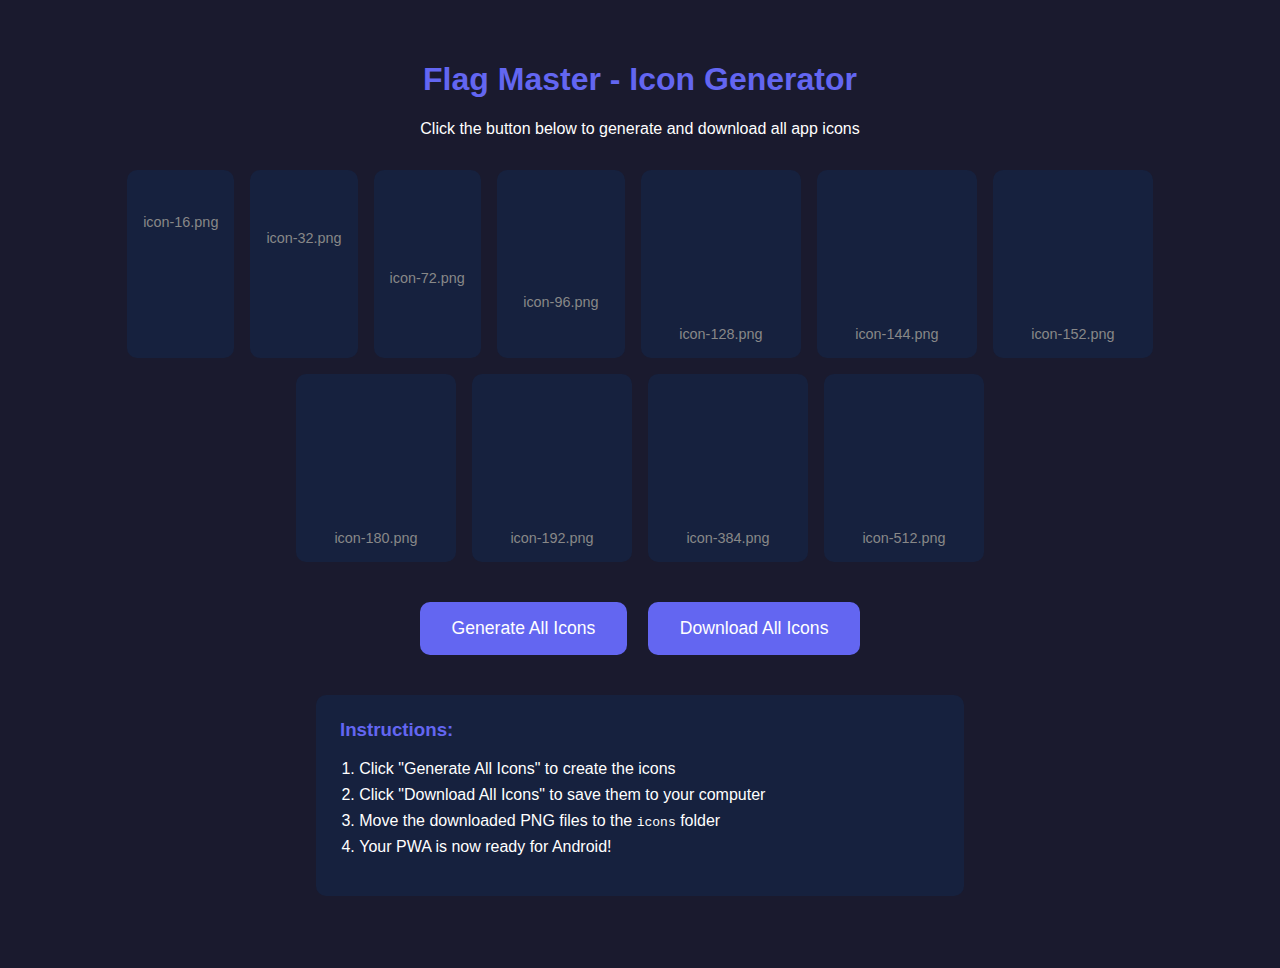
<file: icons/generate-icons.html>
<!DOCTYPE html>
<html lang="en">
<head>
    <meta charset="UTF-8">
    <meta name="viewport" content="width=device-width, initial-scale=1.0">
    <title>Flag Master Icon Generator</title>
    <style>
        body {
            font-family: 'Segoe UI', Tahoma, Geneva, Verdana, sans-serif;
            background: #1a1a2e;
            color: white;
            padding: 2rem;
            text-align: center;
        }
        h1 { color: #6366f1; }
        .icon-preview {
            display: flex;
            flex-wrap: wrap;
            gap: 1rem;
            justify-content: center;
            margin: 2rem 0;
        }
        .icon-item {
            background: #16213e;
            padding: 1rem;
            border-radius: 10px;
        }
        .icon-item canvas {
            border-radius: 20%;
        }
        .icon-item p {
            margin: 0.5rem 0 0;
            font-size: 0.9rem;
            color: #888;
        }
        button {
            background: #6366f1;
            color: white;
            border: none;
            padding: 1rem 2rem;
            font-size: 1.1rem;
            border-radius: 10px;
            cursor: pointer;
            margin: 0.5rem;
        }
        button:hover { background: #4f46e5; }
        .instructions {
            background: #16213e;
            padding: 1.5rem;
            border-radius: 10px;
            margin: 2rem auto;
            max-width: 600px;
            text-align: left;
        }
        .instructions h3 { color: #6366f1; margin-top: 0; }
        .instructions ol { padding-left: 1.2rem; }
        .instructions li { margin: 0.5rem 0; }
    </style>
</head>
<body>
    <h1>Flag Master - Icon Generator</h1>
    <p>Click the button below to generate and download all app icons</p>

    <div class="icon-preview" id="preview"></div>

    <button onclick="generateAllIcons()">Generate All Icons</button>
    <button onclick="downloadAllIcons()">Download All Icons</button>

    <div class="instructions">
        <h3>Instructions:</h3>
        <ol>
            <li>Click "Generate All Icons" to create the icons</li>
            <li>Click "Download All Icons" to save them to your computer</li>
            <li>Move the downloaded PNG files to the <code>icons</code> folder</li>
            <li>Your PWA is now ready for Android!</li>
        </ol>
    </div>

    <script>
        const sizes = [16, 32, 72, 96, 128, 144, 152, 180, 192, 384, 512];
        const canvases = {};

        function drawIcon(canvas, size) {
            const ctx = canvas.getContext('2d');
            const padding = size * 0.1;
            const innerSize = size - (padding * 2);

            // Background gradient
            const gradient = ctx.createLinearGradient(0, 0, size, size);
            gradient.addColorStop(0, '#6366f1');
            gradient.addColorStop(0.5, '#8b5cf6');
            gradient.addColorStop(1, '#ec4899');

            // Draw rounded rectangle background
            ctx.fillStyle = gradient;
            ctx.beginPath();
            const radius = size * 0.2;
            ctx.roundRect(0, 0, size, size, radius);
            ctx.fill();

            // Draw globe emoji representation
            ctx.fillStyle = 'white';
            ctx.font = `bold ${size * 0.5}px Arial`;
            ctx.textAlign = 'center';
            ctx.textBaseline = 'middle';
            ctx.fillText('🌍', size / 2, size / 2);

            // Add subtle inner glow
            const glowGradient = ctx.createRadialGradient(
                size / 2, size / 2, 0,
                size / 2, size / 2, size / 2
            );
            glowGradient.addColorStop(0, 'rgba(255, 255, 255, 0.1)');
            glowGradient.addColorStop(1, 'rgba(255, 255, 255, 0)');
            ctx.fillStyle = glowGradient;
            ctx.beginPath();
            ctx.roundRect(0, 0, size, size, radius);
            ctx.fill();
        }

        function drawIconAlternative(canvas, size) {
            const ctx = canvas.getContext('2d');

            // Background gradient
            const gradient = ctx.createLinearGradient(0, 0, size, size);
            gradient.addColorStop(0, '#6366f1');
            gradient.addColorStop(0.5, '#8b5cf6');
            gradient.addColorStop(1, '#ec4899');

            // Draw rounded rectangle background
            ctx.fillStyle = gradient;
            ctx.beginPath();
            const radius = size * 0.2;
            ctx.roundRect(0, 0, size, size, radius);
            ctx.fill();

            // Draw a stylized globe
            const centerX = size / 2;
            const centerY = size / 2;
            const globeRadius = size * 0.32;

            // Globe circle
            ctx.fillStyle = '#10b981';
            ctx.beginPath();
            ctx.arc(centerX, centerY, globeRadius, 0, Math.PI * 2);
            ctx.fill();

            // Globe highlight
            ctx.fillStyle = '#34d399';
            ctx.beginPath();
            ctx.arc(centerX - globeRadius * 0.2, centerY - globeRadius * 0.2, globeRadius * 0.7, 0, Math.PI * 2);
            ctx.fill();

            // Continent shapes (simplified)
            ctx.fillStyle = '#059669';

            // Africa-ish
            ctx.beginPath();
            ctx.ellipse(centerX + globeRadius * 0.1, centerY, globeRadius * 0.3, globeRadius * 0.5, 0, 0, Math.PI * 2);
            ctx.fill();

            // Europe-ish
            ctx.beginPath();
            ctx.ellipse(centerX, centerY - globeRadius * 0.4, globeRadius * 0.25, globeRadius * 0.2, 0.3, 0, Math.PI * 2);
            ctx.fill();

            // Globe outline
            ctx.strokeStyle = 'rgba(255, 255, 255, 0.5)';
            ctx.lineWidth = size * 0.02;
            ctx.beginPath();
            ctx.arc(centerX, centerY, globeRadius, 0, Math.PI * 2);
            ctx.stroke();

            // Latitude lines
            ctx.strokeStyle = 'rgba(255, 255, 255, 0.3)';
            ctx.lineWidth = size * 0.01;
            for (let i = -2; i <= 2; i++) {
                const y = centerY + (i * globeRadius * 0.35);
                const xOffset = Math.sqrt(Math.max(0, globeRadius * globeRadius - (i * globeRadius * 0.35) * (i * globeRadius * 0.35)));
                ctx.beginPath();
                ctx.moveTo(centerX - xOffset, y);
                ctx.lineTo(centerX + xOffset, y);
                ctx.stroke();
            }

            // Longitude line
            ctx.beginPath();
            ctx.ellipse(centerX, centerY, globeRadius * 0.3, globeRadius, 0, 0, Math.PI * 2);
            ctx.stroke();

            // "F" letter for Flag Master
            ctx.fillStyle = 'white';
            ctx.font = `bold ${size * 0.25}px Arial`;
            ctx.textAlign = 'center';
            ctx.textBaseline = 'middle';
            ctx.shadowColor = 'rgba(0, 0, 0, 0.3)';
            ctx.shadowBlur = size * 0.05;
            ctx.fillText('F', centerX, centerY);
            ctx.shadowBlur = 0;
        }

        function generateAllIcons() {
            const preview = document.getElementById('preview');
            preview.innerHTML = '';

            sizes.forEach(size => {
                const canvas = document.createElement('canvas');
                canvas.width = size;
                canvas.height = size;
                drawIconAlternative(canvas, size);
                canvases[size] = canvas;

                const item = document.createElement('div');
                item.className = 'icon-item';

                const displayCanvas = document.createElement('canvas');
                displayCanvas.width = Math.min(size, 128);
                displayCanvas.height = Math.min(size, 128);
                const displayCtx = displayCanvas.getContext('2d');
                displayCtx.drawImage(canvas, 0, 0, displayCanvas.width, displayCanvas.height);

                item.appendChild(displayCanvas);
                item.innerHTML += `<p>icon-${size}.png</p>`;
                preview.appendChild(item);
            });
        }

        function downloadAllIcons() {
            if (Object.keys(canvases).length === 0) {
                generateAllIcons();
            }

            sizes.forEach((size, index) => {
                setTimeout(() => {
                    const canvas = canvases[size];
                    const link = document.createElement('a');
                    link.download = `icon-${size}.png`;
                    link.href = canvas.toDataURL('image/png');
                    link.click();
                }, index * 300);
            });
        }

        // Generate on load
        window.onload = generateAllIcons;
    </script>
</body>
</html>
</file>
